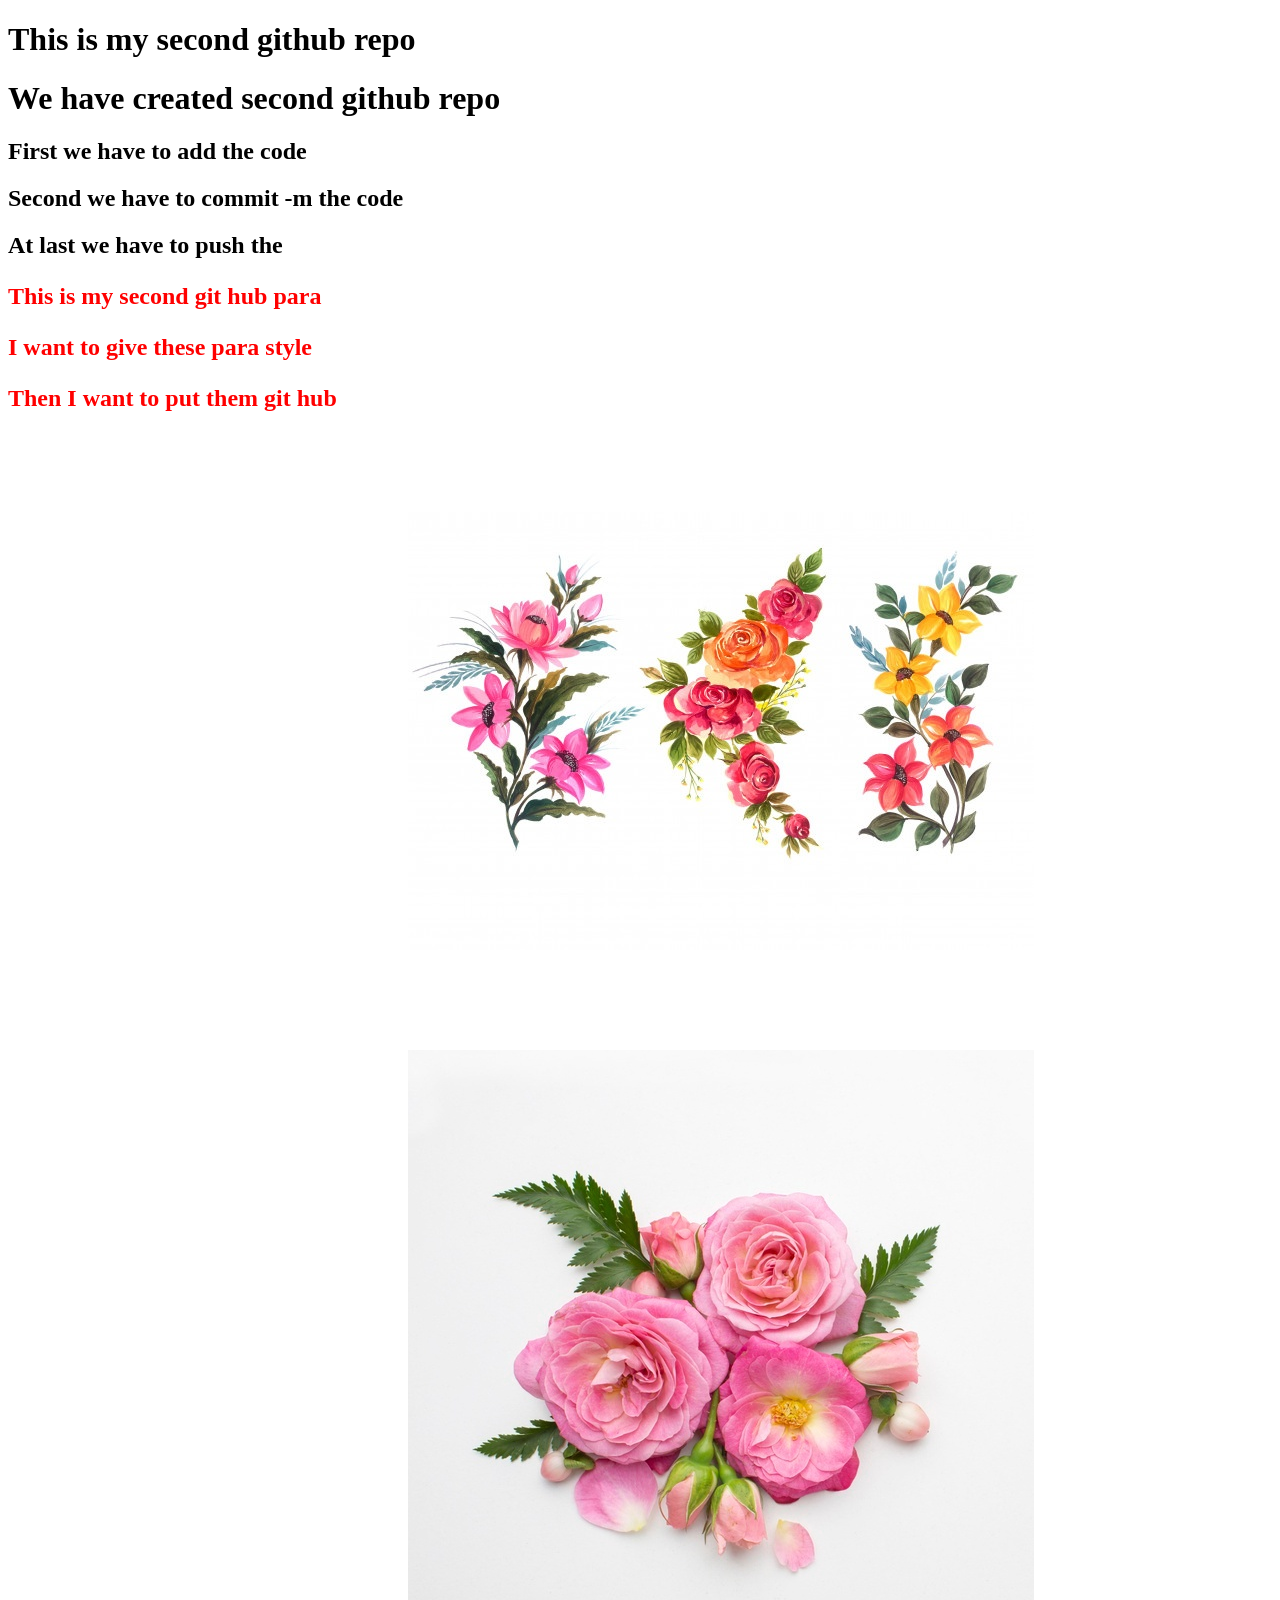
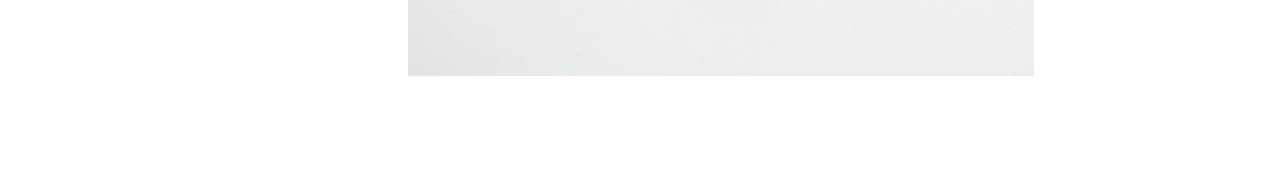
<file: index.html>
<!DOCTYPE html>
<html lang="en">
<head>
    <meta charset="UTF-8">
    <meta http-equiv="X-UA-Compatible" content="IE=edge">
    <meta name="viewport" content="width=device-width, initial-scale=1.0">
    <title>my second github repo</title>
    <link rel="stylesheet" href="style.css">
</head>
<body>
    <h1>This is my second github repo</h1>
</body>
    <h1>We have created second github repo</h1>
    <h2>First we have to add the code </h2>
    <h2>Second we have to commit -m the code</h2>
    <h2>At last we have to push the </p2>
    <p>This is my second git hub para </p>
    <p>I want to give these para style</p>
    <p> Then I want to put them git hub </p>
    <img src="Multiple flower.jpg" alt="">
    <img src="Single flower.jpg" alt="">
</html>
</file>
<file: style.css>
p{
    color: red;
}
img{
    display: block;
    margin: 100px 400px;
}
</file>
